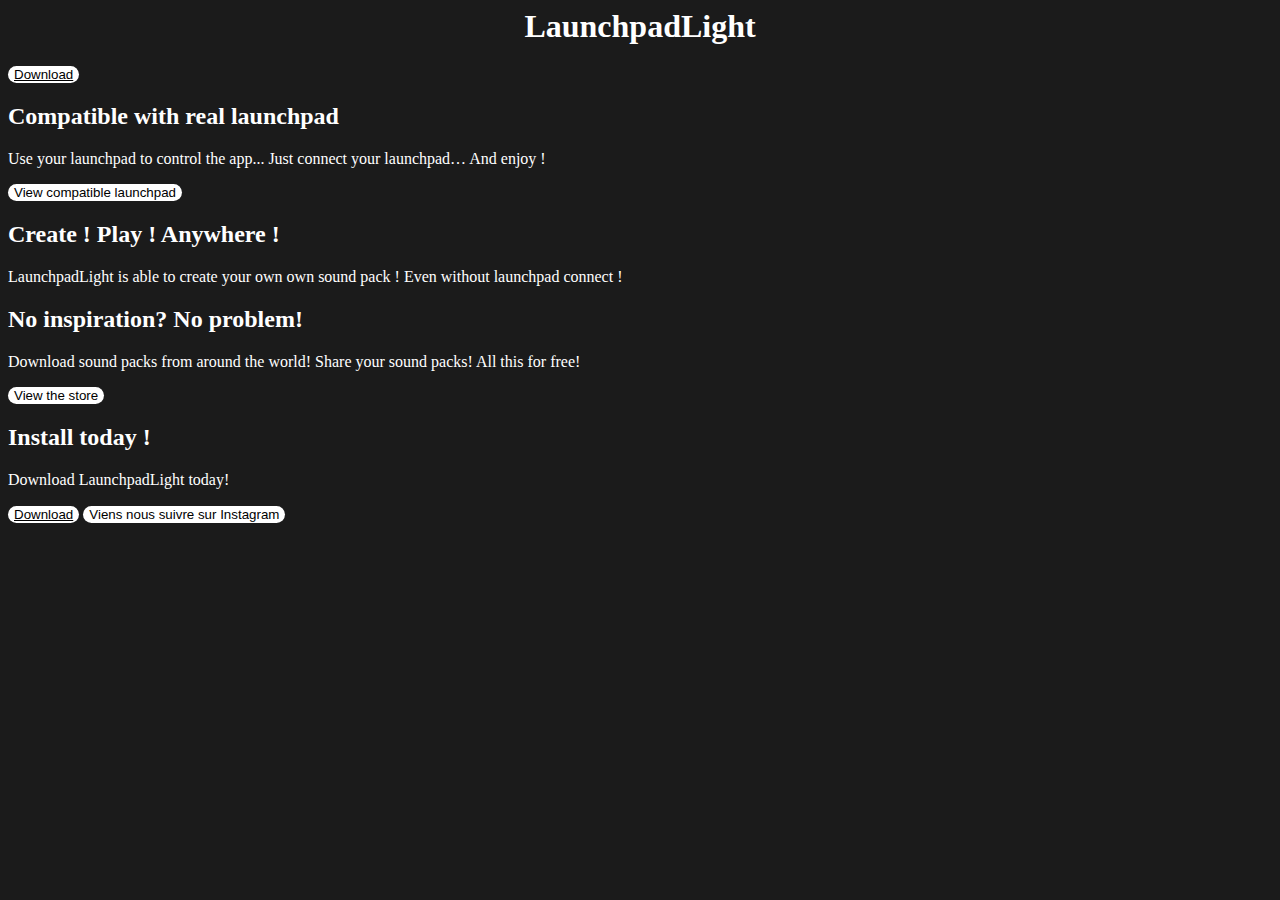
<file: docs/index.html>
<DOCTYPE html>
<html>
<head>
	<meta charset="utf-8">
	<title>LaunchpadLight - Home</title>
	<link rel="stylesheet" href="style.css" />
</head>
<body>
		<h1>LaunchpadLight</h1>
		<button><a href="https://drive.google.com/file/d/1SxwvpO7cxQoJUqAASWIgsgYLzON8n495/view?usp=sharing" title="Download" target="_blank">Download</a></button>

		<h2>Compatible with real launchpad</h2>
		<p>Use your launchpad to control the app... Just
		connect your launchpad… And enjoy !</p>
		<button>View compatible launchpad</button>
	
		<h2>Create ! Play ! Anywhere !</h2>
		<p>LaunchpadLight is able to create your own
		own sound pack ! Even without launchpad
		connect !</p>

		<h2>No inspiration? No problem!</h2>
		<p>Download sound packs from around the world!
		Share your sound packs! All this for free!</p>
		<button>View the store</button>

		<h2>Install today !</h2>
		<p>Download LaunchpadLight today!</p>
		<button><a href="https://drive.google.com/file/d/1SxwvpO7cxQoJUqAASWIgsgYLzON8n495/view?usp=sharing" title="Download" target="_blank">Download</a></button>

<button class="instabutton">Viens nous suivre sur Instagram<a href="https://instagram.com/launchpadlightapp"></button>
</body>
</html>
</file>
<file: docs/style.css>
body
{
    background-color: rgb(27,27,27); 
    color: white;
    font-family: Nirmala UI;
}
h1
{
		text-align:center;
}
button
{
		border: none;
		background-color: white;
    color: black;
    border-radius: 10px 10px 10px 10px;
    text-align: none;
}
a
{
		color:black;
    font-style: normal;
}
.instabutton
{
	weight:32px
	height:32px
}
</file>
